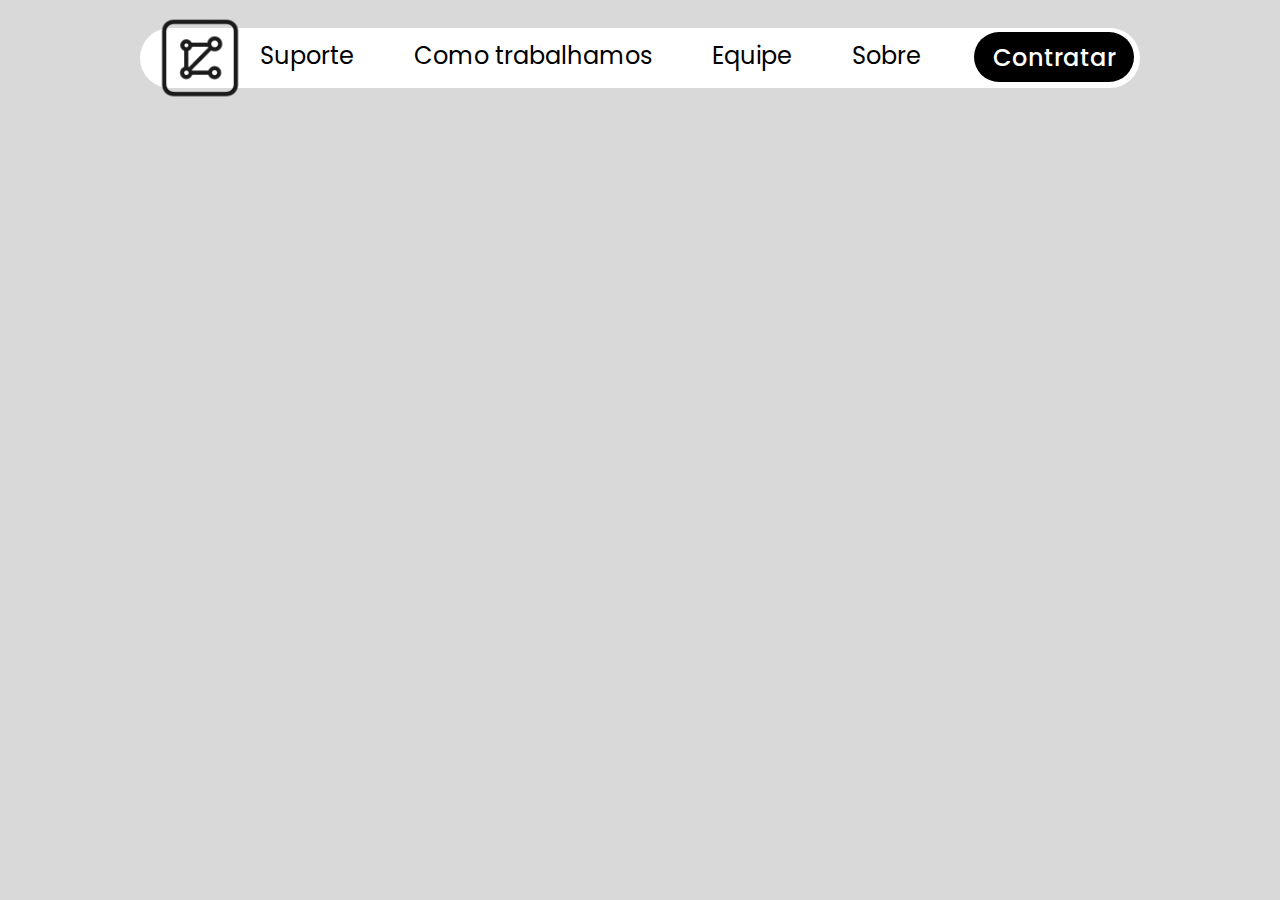
<file: Programação do Site/index.html>
<!DOCTYPE html>
<html lang="en">
<head>
    <meta charset="UTF-8">
    <meta name="viewport" content="width=device-width, initial-scale=1.0">
    <title>Candev</title>
<link rel="stylesheet" href="style.css">
<link id="favicon" rel="icon" href="Logo/NovaLogoR.png" type="image/png">
</head>
<body>
    <audio id="theme" autoplay muted>
<source src="Sons/Som_principal_CANDEV.mp3" type="audio/mpeg">
    
</audio>
<script>
document.addEventListener('click', () => {
  const audio = document.getElementById('theme');
  audio.muted = false;
  audio.currentTime = 0;
  audio.play();
}, { once: true });
</script>

<div id="upbar">
  <img src="Logo/NovaLogo.png" id="logo">

  <nav id="infos">
    <ul>
      <li>Suporte</li>
      <li>Como trabalhamos</li>
      <li>Equipe</li>
      <li>Sobre</li>
    </ul>
  </nav>
<button id="contratar">Contratar</button>
</div>



</body>
</html>
</file>
<file: Programação do Site/style.css>
@import url('https://fonts.googleapis.com/css2?family=Poppins:wght@300;400;500;600;700&display=swap');

body{
background-color: #d9d9d9;
display: flex;
justify-content: center;
}
#upbar{
background-color: white;
width: 1000px;
height: 60px;
position: relative;
top: 20px;
border-radius: 50px;
}
#logo{
width: 120px;
height: 120px;
position: relative;
top: -30px;
}
ul{
    text-decoration: none;
display: flex;
    justify-content: flex-start;
list-style: none;
font-family: 'Poppins', sans-serif;
font-size: 150%;
gap: 60px;
position: absolute;
top: -14px;
left: 80px;
font-weight: 400;
}
#contratar{
font-family: 'Poppins', sans-serif;
font-size: 150%;
border: none;
border-radius: 50px;
width: 160px;
height: 50px;
background-color: black;
color: white;
position: absolute;
top: 04px;
left: 834px;
font-weight: 500;
}
</file>
